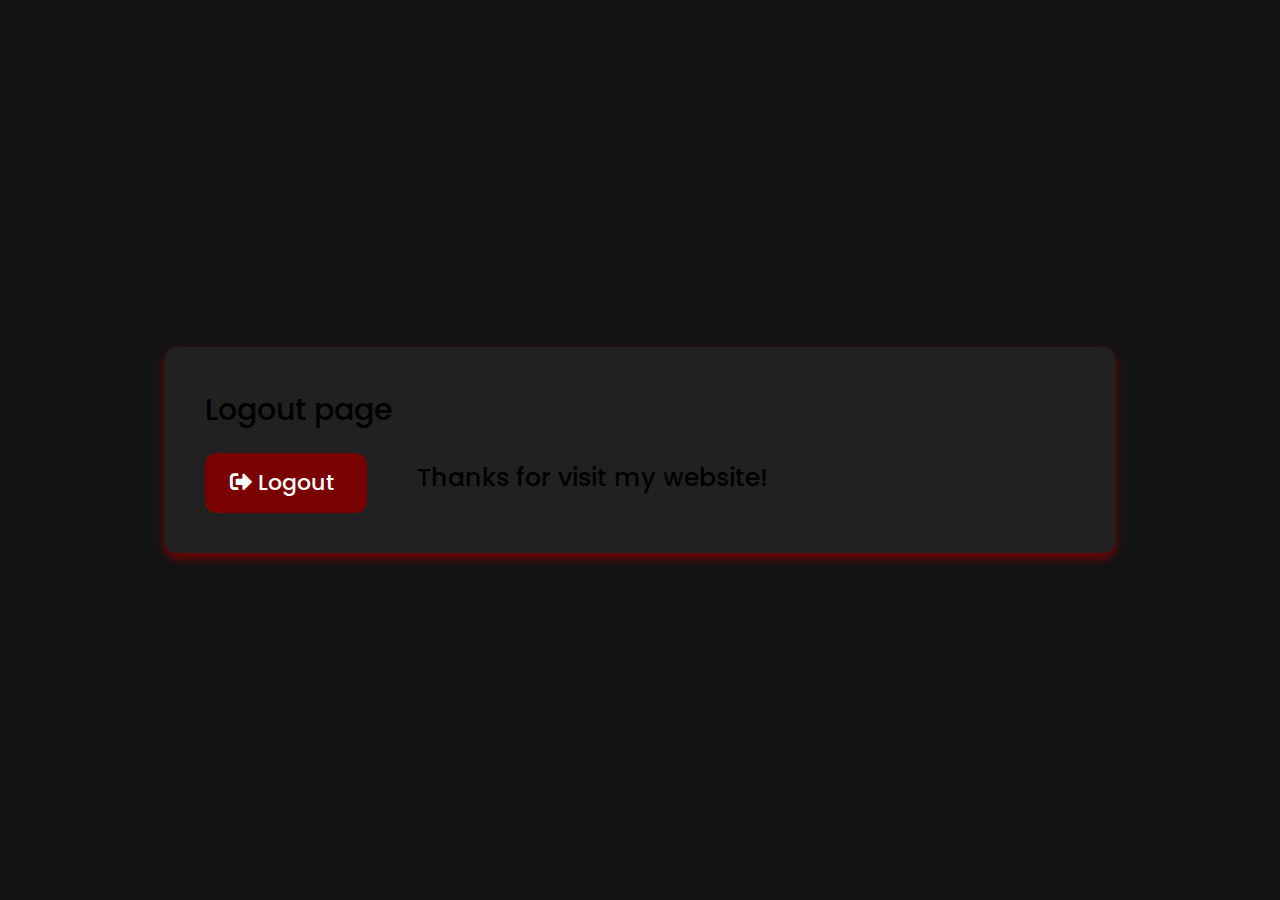
<file: logout.html>
<!DOCTYPE html>
<!-- Created By CodingLab - www.codinglabweb.com -->
<html lang="cz-CZ" dir="ltr">
  <head>
    <meta charset="UTF-8">
    <!--<title> CSS Vertical Tabs | CodingLab </title>-->
    <link rel="stylesheet" href="css/logout.css">
    <!-- Fontawesome CDN Link -->
    <link rel="stylesheet" href="https://cdnjs.cloudflare.com/ajax/libs/font-awesome/5.15.2/css/all.min.css"/>
     <meta name="viewport" content="width=device-width, initial-scale=1.0">
     <title>ShxbaDev | Logout</title>
   </head>
<body>
  <div class="container">
    <div class="topic">Logout page</div>
    <div class="content">
      <input type="radio" name="slider" checked id="home">
      <input type="radio" name="slider" id="blog">
      <input type="radio" name="slider" id="help">
      <input type="radio" name="slider" id="code">
      <input type="radio" name="slider" id="about">
      <div class="list">
        <label for="home" class="home">
        <i class="fas fa-sign-out-alt"></i>
        <span class="title">Logout</span>
      </label>
      <div class="slider"></div>
    </div>
      <div class="text-content">
        <div class="home text">
          <div class="title">Thanks for visit my website!</div>
         
        </div>
      </div>
  </div>

</body>
</html>
</file>
<file: css/logout.css>
@import url('https://fonts.googleapis.com/css2?family=Poppins:wght@200;300;400;500;600;700&display=swap');
*{
  margin: 0;
  padding: 0;
  box-sizing: border-box;
  font-family: 'Poppins', sans-serif;
}
body{
  height: 100vh;
  display: flex;
  align-items: center;
  justify-content: center;
  background: #141414;
}
::selection{
  background: #790101;
  color: #fff;
}
.container{
  max-width: 950px;
  width: 100%;
  padding: 40px 50px  40px  40px;
  background: rgb(34, 33, 33);
  margin: 0 20px;
  border-radius: 12px;
  box-shadow: 0 5px 10px #790101;
}
.container .topic{
  font-size: 30px;
  font-weight: 500;
  margin-bottom: 20px;
}
.content{
  display: flex;
  align-items: center;
  justify-content: space-between;
}
.content .list{
  display: flex;
  flex-direction: column;
  width: 20%;
  margin-right: 50px;
  position: relative;
}
.content .list label{
  height: 60px;
  font-size: 22px;
  font-weight: 500;
  line-height: 60px;
  cursor: pointer;
  padding-left: 25px;
  transition: all 0.5s ease;
  color: #790101;
  z-index: 12;
}
#home:checked ~ .list label.home,
#blog:checked ~ .list label.blog,
#help:checked ~ .list label.help,
#code:checked ~ .list label.code,
#about:checked ~ .list label.about{
  color: #fff;
}
.content .list label:hover{
  color: #790101;
}
.content .slider{
  position: absolute;
  left: 0;
  top: 0;
  height: 60px;
  width: 100%;
  border-radius: 12px;
  background: #790101;
  transition: all 0.4s ease;
}
#home:checked ~ .list .slider{
  top: 0;
}
#blog:checked ~ .list .slider{
  top: 60px;
}
#help:checked ~ .list .slider{
  top: 120px;
}
#code:checked ~ .list .slider{
  top: 180px;
}
#about:checked ~ .list .slider{
  top: 240px;
}
.content .text-content{
  width: 80%;
  height: 100%;
}
.content .text{
  display: none;
}
.content .text .title{
  font-size: 25px;
  margin-bottom: 10px;
  font-weight: 500;
}
.content .text p{
  text-align: justify;
}
.content .text-content .home{
  display: block;
}
#home:checked ~ .text-content .home,
#blog:checked ~ .text-content .blog,
#help:checked ~ .text-content .help,
#code:checked ~ .text-content .code,
#about:checked ~ .text-content .about{
  display: block;
}
#blog:checked ~ .text-content .home,
#help:checked ~ .text-content .home,
#code:checked ~ .text-content .home,
#about:checked ~ .text-content .home{
  display: none;
}
.content input{
  display: none;
}
</file>
